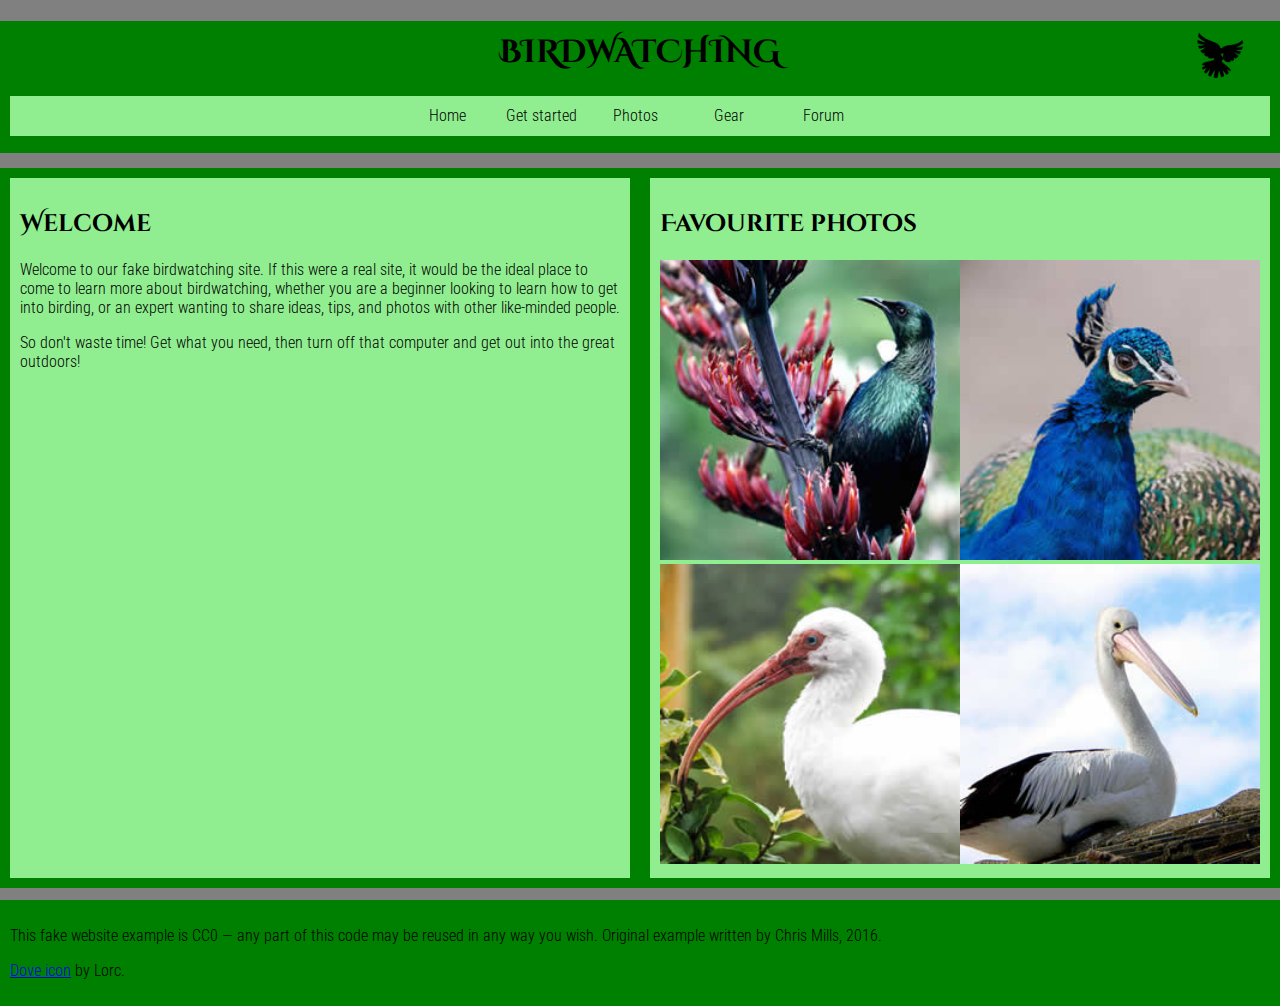
<file: Example/index.html>
<!DOCTYPE html>
<html lang="en">
  <head>
    <meta charset="utf-8">
    <title>Birdwatching</title>
    <link href="https://fonts.googleapis.com/css?family=Roboto+Condensed:300%7CCinzel+Decorative:700" rel="stylesheet">
    <link href="style.css" rel="stylesheet">
    <!--[if lt IE 9]>
      <script src="https://cdnjs.cloudflare.com/ajax/libs/html5shiv/3.7.3/html5shiv.js"></script>
    <![endif]-->
  </head>

  <body>
    <header class="birdWatching">
      <h1 class="birdTitle">BIRDWATCHING</h1>
      <img src="/img/dove.png" alt="a simple dove logo" class="logo">

      <nav class="divBar">
        <ul>
          <li><a href="#">Home</a></li>
          <li><a href="#">Get started</a></li>
          <li><a href="#">Photos</a></li>
          <li><a href="#">Gear</a></li>
          <li><a href="#">Forum</a></li>
        </ul>
      </nav>
    </header>  

      <div class="container">
        <article>
          <h2>Welcome</h2>

          <p>Welcome to our fake birdwatching site. If this were a real site, it would be the ideal place to come to learn more about birdwatching, whether you are a beginner looking to learn how to get into birding, or an expert wanting to share ideas, tips, and photos with other like-minded people.</p>

          <p>So don't waste time! Get what you need, then turn off that computer and get out into the great outdoors!</p>
        </article>

        <article>
          <h2>Favourite photos</h2>
          <div class="favoritePhotos">
            <a href="favorite-1.jpg"><img src="/img/favorite-1_th.jpg" alt="Small black bird, black claws, long black slender beak, links to larger version of the image"></a>
            <a href="favorite-2.jpg"><img src="/img/favorite-2_th.jpg" alt="Top half of a pretty bird with bright blue plumage on neck, light colored beak, blue headdress, links to larger version of the image"></a>
            <a href="favorite-3.jpg"><img src="/img/favorite-3_th.jpg" alt="Top half of a large bird with white plumage, very long curved narrow light colored break, links to larger version of the image"></a>
            <a href="favorite-4.jpg"><img src="/img/favorite-4_th.jpg" alt="Large bird, mostly white plumage with black plumage on back and rear, long straight white beak, links to larger version of the image"></a>
        </div>
        </article>
      </div>

      <footer>
        <p>This fake website example is CC0 — any part of this code may be reused in any way you wish. Original example written by Chris Mills, 2016.</p>

        <p><a href="http://game-icons.net/lorc/originals/dove.html">Dove icon</a> by Lorc.</p>
      </footer>
  </body>
</html>
</file>
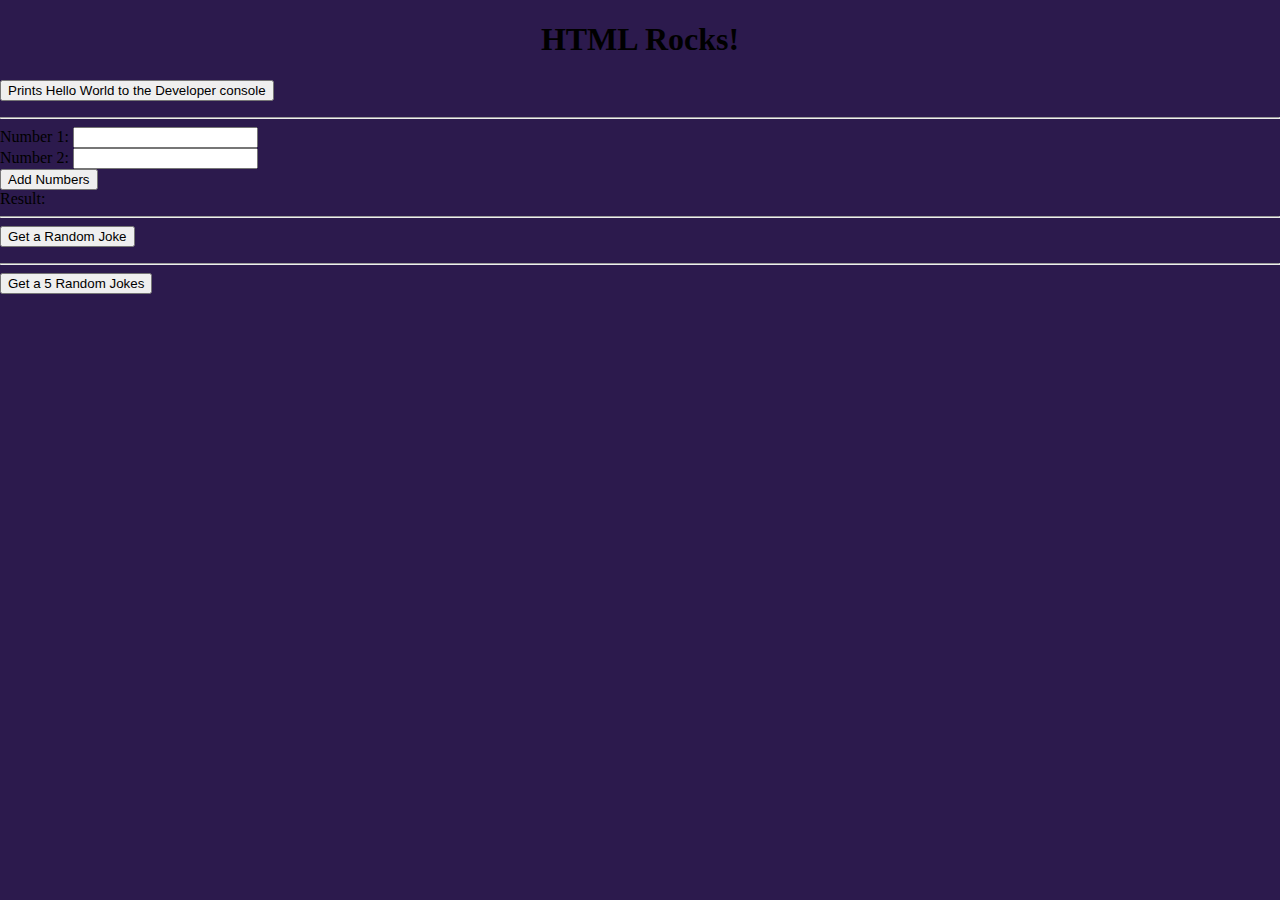
<file: Template.html>
<!doctype html>
<html>

<head>
  <meta charset="utf-8">
  <title>Hello World!</title>
  <meta name="description" content="">
  <meta name="viewport" content="width=device-width, initial-scale=1">
  <link rel="stylesheet" href="css/style.css">
  <link rel="shortcut icon" href="img/favicon.ico">
</head>

<body>
  <h1>HTML Rocks!</h1>
  <p>
    <button  onclick="helloWorld()">Prints Hello World to the Developer console</button>
  </p>
  <hr>
  <form id="addForm">
    <label for="num1">Number 1:</label>
    <input type="number" id="num1" name="num1" required>
    <br>
    <label for="num2">Number 2:</label>
    <input type="number" id="num2" name="num2" required>
    <br>
    <button type="submit">Add Numbers</button>
  </form>

  <label id="result">Result:</label>

  <hr>

  <button id="jokeButton">Get a Random Joke</button>
  <p id="joke"></p>

  <hr>
  <button id="jokeButtonTable">Get a  5 Random Jokes</button>
  <table id="jokeTable"></table>

  <script type="module" script="js/main.js">
    import {helloWorld, add, fetchRandomJoke, fetch5RandomJokes} from './js/main.js';

    // This shows how to assign a function to the window object
    // so that it can be called from the browser console
    window.helloWorld = helloWorld;

    // This shows how to add an event listener to a button in the HTML
    // and call a function when the button is clicked
    const form = document.getElementById('addForm');
    form.addEventListener('submit', function(e) {
      e.preventDefault();
      const num1 = parseFloat(document.getElementById('num1').value);
      const num2 = parseFloat(document.getElementById('num2').value);
      try{
        const result = add(num1, num2);
        document.getElementById('result').textContent = `Result: ${result}`;
      }catch(e){
        console.error(e);
        document.getElementById('result').textContent = `Error: ${e.message}`;
      }

    });

    // this shows how to add an event listener to a button in the HTML
    // that calls a function that fetches a random joke from an API
    // and displays it on the page
    const jokebtn = document.getElementById('jokeButton');
    const jokeresult = document.getElementById('joke');
    jokebtn.addEventListener('click', async () => {
      try {
        jokeresult.textContent = 'Loading...';
        const joke = await fetchRandomJoke();
        document.getElementById('joke').textContent = joke;
      } catch (e) {
        console.error(e);
        document.getElementById('joke').textContent = `Error: ${e.message}`;
      }
    });

    // this shows how to add an event listener to a button in the HTML
    // that calls a function that fetches 5 random jokes from an API
    // and displays them in a table on the page
    const jokeTableBtn = document.getElementById('jokeButtonTable');
    const jokeTable = document.getElementById('jokeTable');
    jokeTableBtn.addEventListener('click', async () => {
      try {
        jokeTable.textContent = 'Loading...';
        const joke = await fetch5RandomJokes();
        jokeTable.innerHTML = `
              <thead>
              <tr>
                <th>Joke</th>
              </tr>
              </thead>
              <tbody>
              ${joke.map(j => `<tr><td>${j}</td></tr>`).join('')}
              </tbody>
            `;
      } catch (e) {
        console.error(e);
        document.getElementById('joke').textContent = `Error: ${e.message}`;
      }
    });
  </script>

</body>

</html>
</file>
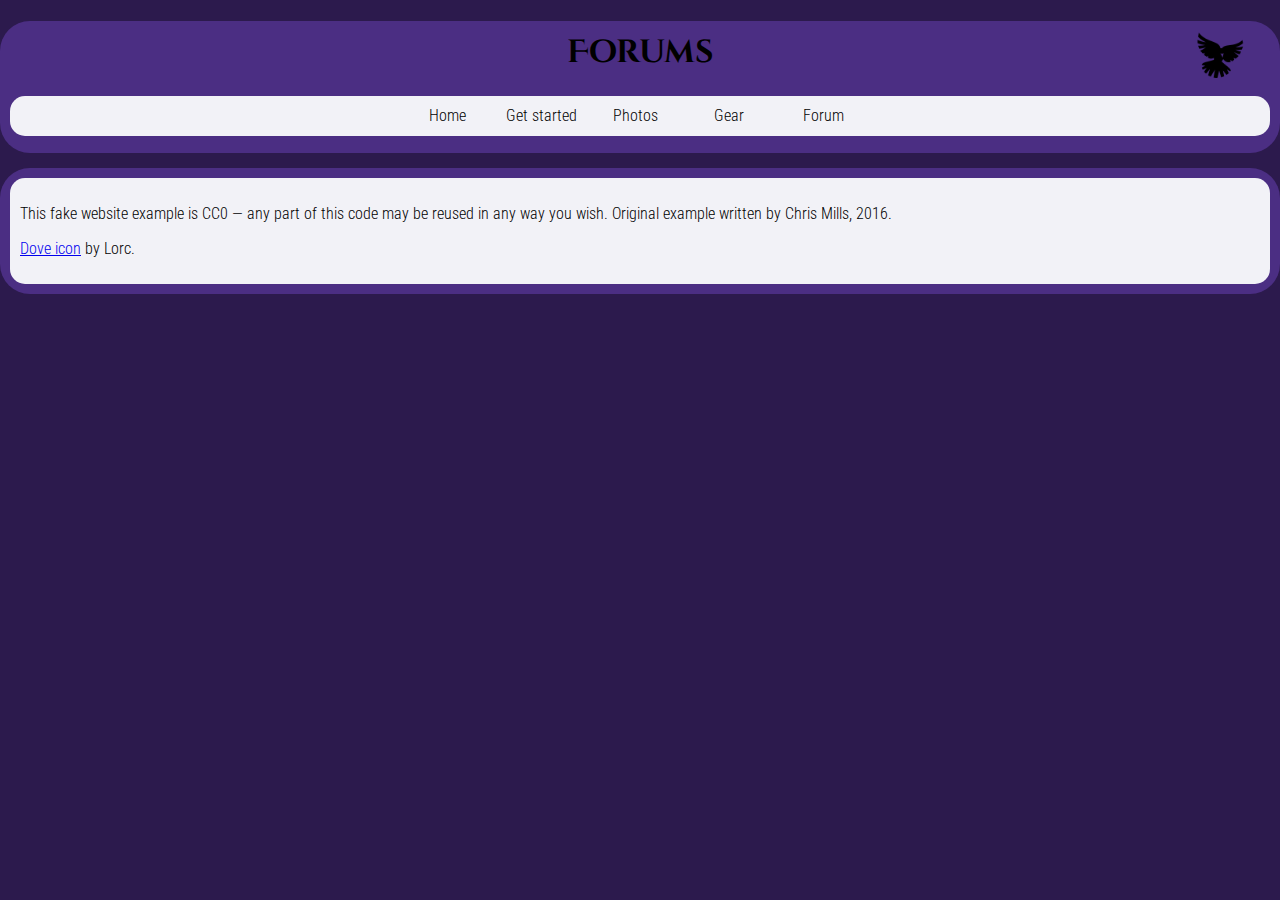
<file: ExtraFiles/Forum.html>
<!DOCTYPE html>
<html lang="en">
  <head>
    <meta charset="utf-8">
    <title>Birdwatching-Forum</title>
    <link href="https://fonts.googleapis.com/css?family=Roboto+Condensed:300%7CCinzel+Decorative:700" rel="stylesheet">
    <link href="/css/style.css" rel="stylesheet">
    <!--[if lt IE 9]>
      <script src="https://cdnjs.cloudflare.com/ajax/libs/html5shiv/3.7.3/html5shiv.js"></script>
    <![endif]-->
  </head>

  <body>
    <header class="birdWatching">
      <h1 class="birdTitle">Forums</h1>
      <img src="/img/dove.png" alt="a simple dove logo" class="logo">

      <nav class="divBar">
        <ul>
          <li><a href="/index.html">Home</a></li>
          <li><a href="/ExtraFiles/GettingStarted.html">Get started</a></li>
          <li><a href="/ExtraFiles/Photos.html">Photos</a></li>
          <li><a href="/ExtraFiles/Gear.html">Gear</a></li>
          <li><a href="/ExtraFiles/Forum.html">Forum</a></li>
        </ul>
      </nav>
    </header>

    <footer>
      <div>
      <p>This fake website example is CC0 — any part of this code may be reused in any way you wish. Original example written by Chris Mills, 2016.</p>

      <p><a href="http://game-icons.net/lorc/originals/dove.html">Dove icon</a> by Lorc.</p>
      </div>
    </footer>
  </body>
</html>
</file>
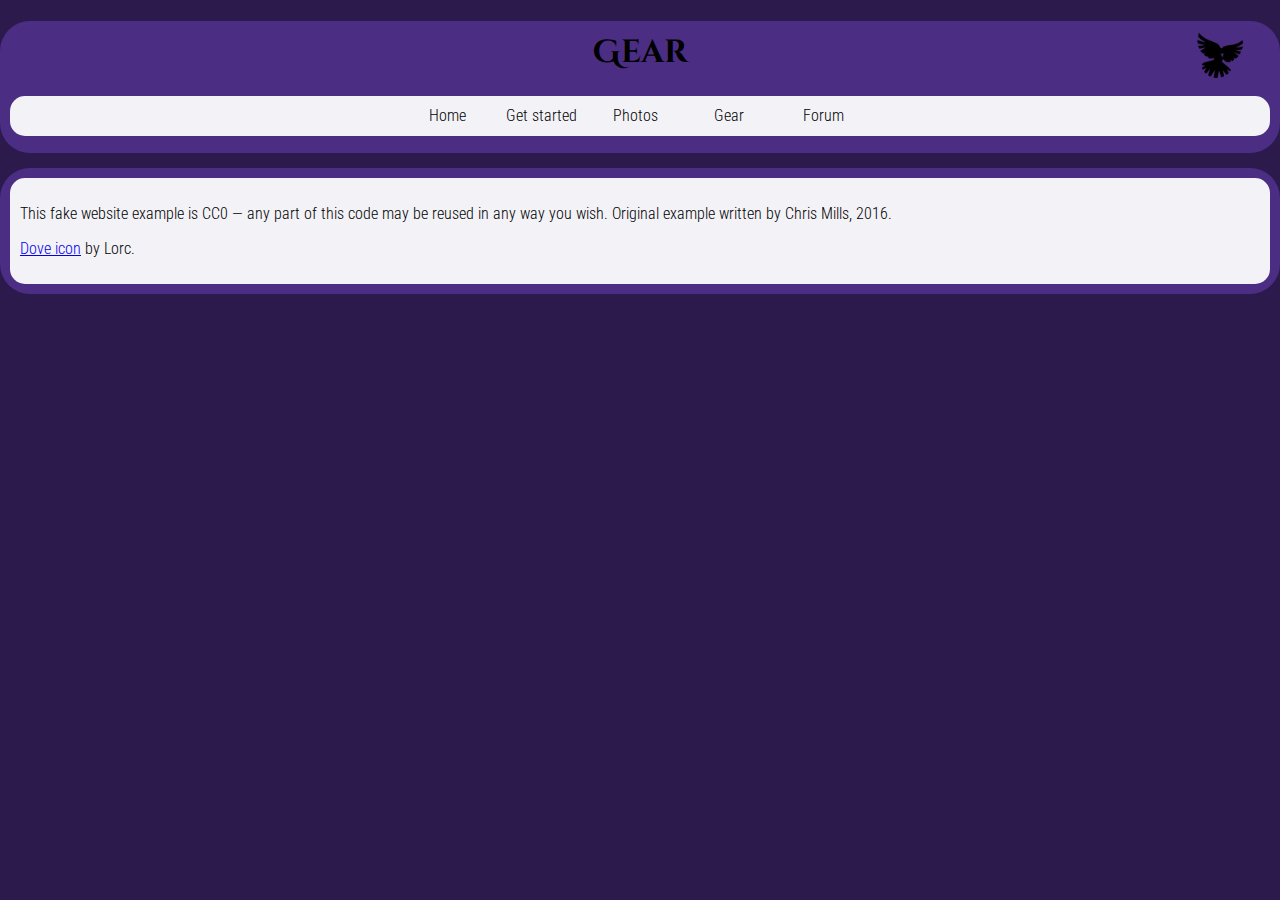
<file: ExtraFiles/Gear.html>
<!DOCTYPE html>
<html lang="en">
  <head>
    <meta charset="utf-8">
    <title>Birdwatching-Gear</title>
    <link href="https://fonts.googleapis.com/css?family=Roboto+Condensed:300%7CCinzel+Decorative:700" rel="stylesheet">
    <link href="/css/style.css" rel="stylesheet">
    <!--[if lt IE 9]>
      <script src="https://cdnjs.cloudflare.com/ajax/libs/html5shiv/3.7.3/html5shiv.js"></script>
    <![endif]-->
  </head>

  <body>
    <header class="birdWatching">
      <h1 class="birdTitle">Gear</h1>
      <img src="/img/dove.png" alt="a simple dove logo" class="logo">

      <nav class="divBar">
        <ul>
          <li><a href="/index.html">Home</a></li>
          <li><a href="/ExtraFiles/GettingStarted.html">Get started</a></li>
          <li><a href="/ExtraFiles/Photos.html">Photos</a></li>
          <li><a href="/ExtraFiles/Gear.html">Gear</a></li>
          <li><a href="/ExtraFiles/Forum.html">Forum</a></li>
        </ul>
      </nav>
    </header>

    <footer>
      <div>
      <p>This fake website example is CC0 — any part of this code may be reused in any way you wish. Original example written by Chris Mills, 2016.</p>

      <p><a href="http://game-icons.net/lorc/originals/dove.html">Dove icon</a> by Lorc.</p>
      </div>
    </footer>
  </body>
</html>
</file>
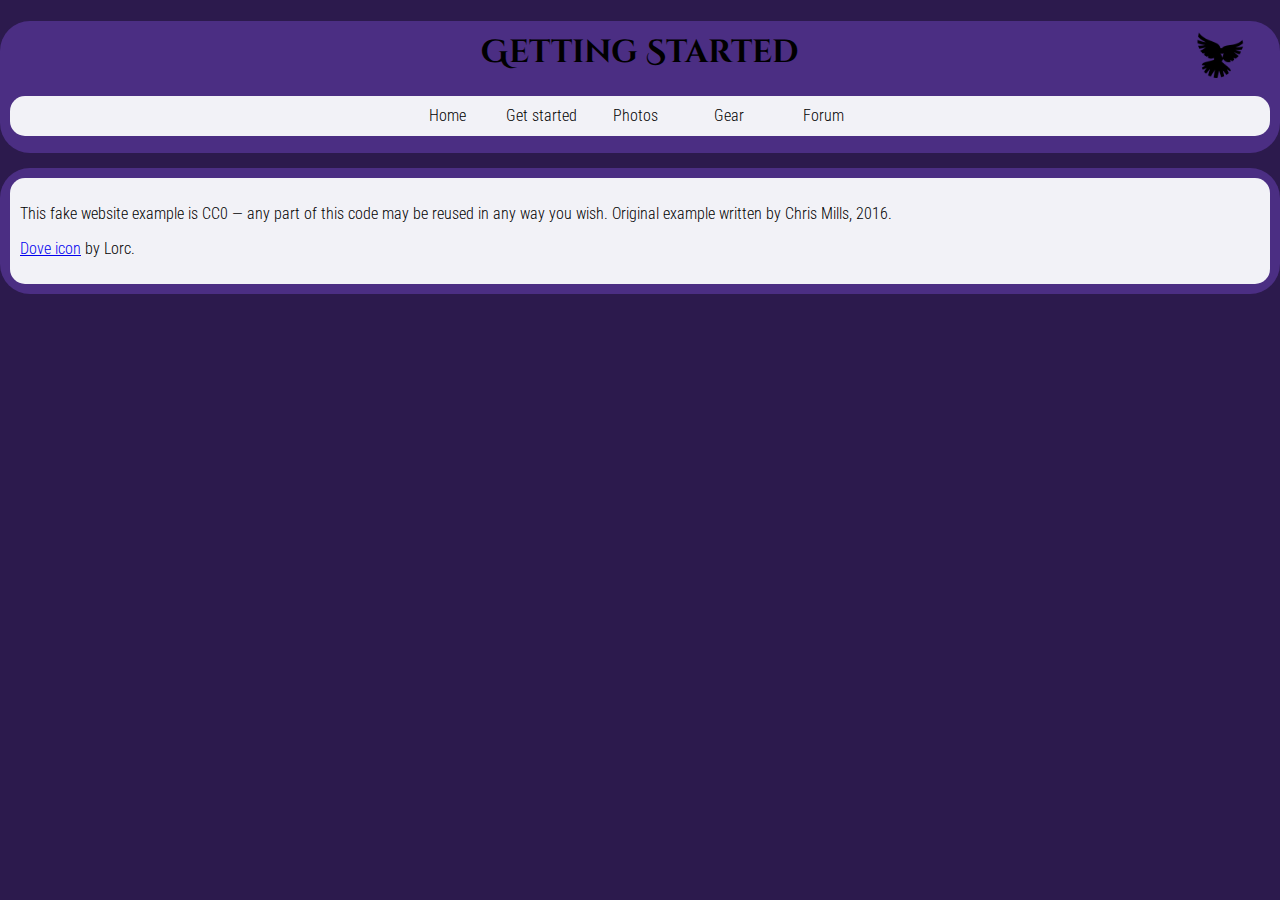
<file: ExtraFiles/GettingStarted.html>
<!DOCTYPE html>
<html lang="en">
  <head>
    <meta charset="utf-8">
    <title>Birdwatching-Getting Started</title>
    <link href="https://fonts.googleapis.com/css?family=Roboto+Condensed:300%7CCinzel+Decorative:700" rel="stylesheet">
    <link href="/css/style.css" rel="stylesheet">
    <!--[if lt IE 9]>
      <script src="https://cdnjs.cloudflare.com/ajax/libs/html5shiv/3.7.3/html5shiv.js"></script>
    <![endif]-->
  </head>

  <body>
    <header class="birdWatching">
      <h1 class="birdTitle">Getting Started</h1>
      <img src="/img/dove.png" alt="a simple dove logo" class="logo">

      <nav class="divBar">
        <ul>
          <li><a href="/index.html">Home</a></li>
          <li><a href="/ExtraFiles/GettingStarted.html">Get started</a></li>
          <li><a href="/ExtraFiles/Photos.html">Photos</a></li>
          <li><a href="/ExtraFiles/Gear.html">Gear</a></li>
          <li><a href="/ExtraFiles/Forum.html">Forum</a></li>
        </ul>
      </nav>
    </header>
    
    <footer>
      <div>
      <p>This fake website example is CC0 — any part of this code may be reused in any way you wish. Original example written by Chris Mills, 2016.</p>

      <p><a href="http://game-icons.net/lorc/originals/dove.html">Dove icon</a> by Lorc.</p>
      </div>
   </footer>
  </body>
</html>
</file>
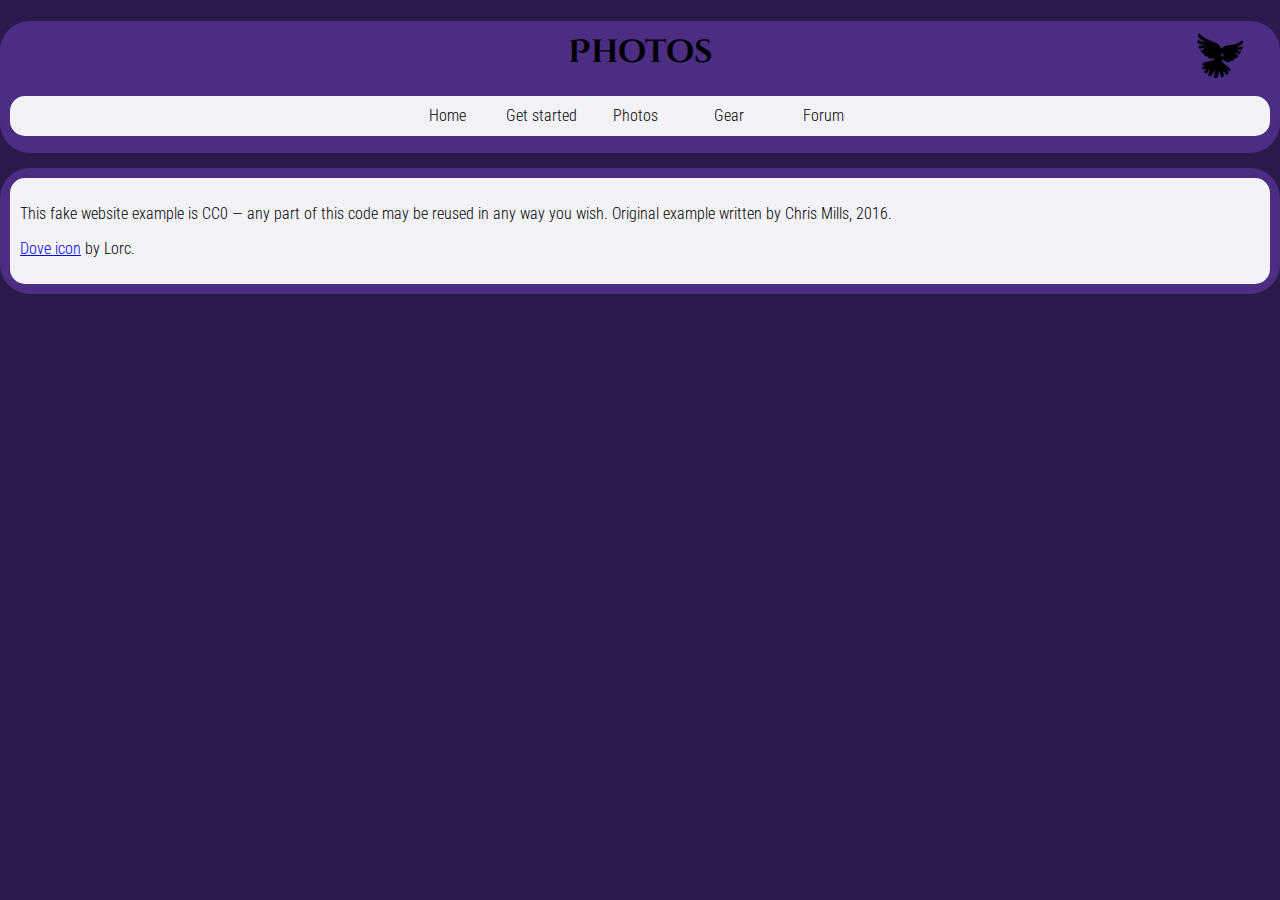
<file: ExtraFiles/Photos.html>
<!DOCTYPE html>
<html lang="en">
  <head>
    <meta charset="utf-8">
    <title>Birdwatching-Photos</title>
    <link href="https://fonts.googleapis.com/css?family=Roboto+Condensed:300%7CCinzel+Decorative:700" rel="stylesheet">
    <link href="/css/style.css" rel="stylesheet">
    <!--[if lt IE 9]>
      <script src="https://cdnjs.cloudflare.com/ajax/libs/html5shiv/3.7.3/html5shiv.js"></script>
    <![endif]-->
  </head>

  <body>
    <header class="birdWatching">
      <h1 class="birdTitle">Photos</h1>
      <img src="/img/dove.png" alt="a simple dove logo" class="logo">

      <nav class="divBar">
        <ul>
          <li><a href="/index.html">Home</a></li>
          <li><a href="/ExtraFiles/GettingStarted.html">Get started</a></li>
          <li><a href="/ExtraFiles/Photos.html">Photos</a></li>
          <li><a href="/ExtraFiles/Gear.html">Gear</a></li>
          <li><a href="/ExtraFiles/Forum.html">Forum</a></li>
        </ul>
      </nav>
    </header>
    
    <footer>
      <div>
      <p>This fake website example is CC0 — any part of this code may be reused in any way you wish. Original example written by Chris Mills, 2016.</p>

      <p><a href="http://game-icons.net/lorc/originals/dove.html">Dove icon</a> by Lorc.</p>
      </div>
    </footer>
  </body>
</html>
</file>
<file: Example/style.css>
body {
    background-color: grey;
    margin: 0px;
    min-width: 400px;
    font-family: 'Roboto Condensed';
    font-weight: 300;
}

.logo {
    width: 50px;
    height: auto;
    float: right;
    transform: translate(-25px, -65px);
}

.birdWatching {
    background-color: green;
    padding-left: 10px;
    padding-right: 10px;
    padding-bottom: 1px;
    margin-bottom: 15px;
}

.birdTitle {
    text-align: center;
    padding-top: 10px;
}

.favoritePhotos {
    display: grid;
    grid-template-columns: repeat(2, 1fr); 
}

.favoritePhotos img {
    width: 100%;    
    height: auto;   
}

.individualImg {
    width: 50%;
    height: 50%;
}

.divBar {
    background-color: lightGreen;
    text-align: center;
    margin: 0px;
    padding: 0px;
    width: auto;
}

.divBar a {
    color:black;
    text-decoration: none;
    display: block;
    width: 100%;
    height: 100%;
}

.divBar li:hover{
    background-color: white;
}

.divBar li{
    display: inline-block;
    max-width: 100px;
    min-width: 80px;
    height: 30px;
    text-align: center;
    line-height: 30px;
    padding: 5px;
}

footer {
    background-color: green;
    padding: 10px;
    margin-top: 12px;
}

.container {
    display: flex;
    gap: 20px;
    background-color: green;
    padding: 10px;
}
.container article {
    flex: 1;
    padding: 10px;
    background-color: lightgreen;
}

h1 {
    font-family: 'Cinzel Decorative';
    font-weight: 700; 
}

h2 {
    font-family: 'Cinzel Decorative';
    font-weight: 700;
}
</file>
<file: css/style.css>
body {
    background-color: #2c1a4d;
    margin: 0px;
    min-width: 575px;
    font-family: 'Roboto Condensed';
    font-weight: 300;
    font-size: 12pt;
}

.logo {
    width: 50px;
    height: auto;
    float: right;
    transform: translate(-25px, -65px);
}

.birdWatching {
    background-color: #4b2e83;
    padding-left: 10px;
    padding-right: 10px;
    padding-bottom: 1px;
    margin-bottom: 15px;
    border-radius: 30px;
}

.birdTitle {
    padding-top: 10px;
}

.favoritePhotos {
    display: grid;
    grid-template-columns: repeat(2, 1fr); 
    gap: 5px;
}

.favoritePhotos img {
    width: 100%;    
    height: auto;   
    border-radius: 10px; 
}

.individualImg {
    width: 50%;
    height: 50%;
}

.divBar {
    border-radius: 15px;
    background-color: #f2f2f7;
    text-align: center;
    margin: 0px;
    padding: 0px;
    width: auto;
}

.divBar a {
    color:black;
    text-decoration: none;
    display: block;
    width: 100%;
    height: 100%;
}

.divBar li:hover{
    background-color: #d17df0;
}

.divBar li{
    display: inline-block;
    max-width: 100px;
    min-width: 80px;
    height: 30px;
    text-align: center;
    line-height: 30px;
    padding: 5px;
}

footer {
    background-color: #4b2e83;
    padding: 10px;
    margin-top: 12px;
    border-radius: 30px;
}

footer div {
    background-color: #f2f2f7;
    padding: 10px;
    border-radius: 15px;
}

.container {
    display: flex;
    gap: 20px;
    background-color: #4b2e83;
    padding: 10px;
    border-radius: 30px;
}

.container article {
    flex: 1;
    padding: 10px;
    background-color: #f2f2f7;
    border-radius: 30px;
}

h1 {
    text-align: center;
    font-family: 'Cinzel Decorative';
    font-weight: 700; 
}

h2 {
    text-align: center;
    font-family: 'Cinzel Decorative';
    font-weight: 700;
}
</file>
